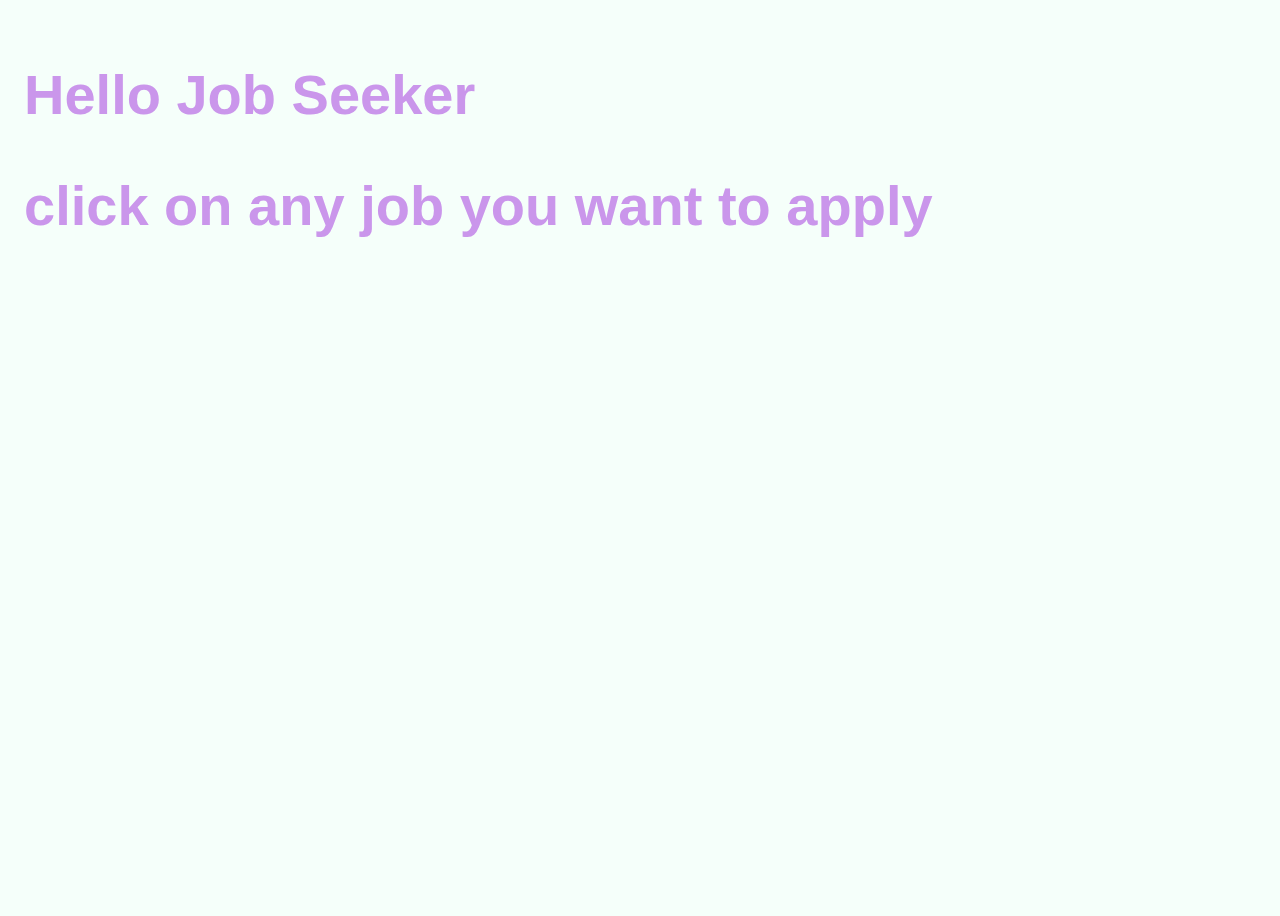
<file: jobs.html>
<!DOCTYPE html>
<html lang="en">

<head>
    <meta charset="UTF-8">
    <meta http-equiv="X-UA-Compatible" content="IE=edge">
    <meta name="viewport" content="width=device-width, initial-scale=1.0">
    <title>Document</title>
    <link rel="stylesheet" href="./src/job.css">

    <script src="https://ajax.googleapis.com/ajax/libs/jquery/3.5.1/jquery.min.js"></script>

    <script>
        const value = `; ${document.cookie}`;
        const parts = value.split(`; auth_token=`);
        if (parts.length === 2) {
            token = parts.pop().split(';').shift();
        }
        console.log('asdasd', token);
        $.ajax({
            url: "https://zeyad-job-board-api.herokuapp.com/jobs",
            type: 'GET',
            headers: {
                "Authorization": 'Bearer ' + token
            },
            success: function (data) {
                console.log(data);
                var list_html = "<ol>";
                for (var i = 0; i < data.length; i++) {
                    list_html += `<li id= '${data[i].id}'>${data[i].title} : ${data[i].description}</li>`;
                }
                list_html += "</ol>"
                $("#playlist").html(list_html);
            },
            error: function (ajaxContext) {
                window.location.href = './';
            }
        });
    </script>
</head>

<body>
    <h1>Hello Job Seeker</h1>
    <h2>click on any job you want to apply</h1>
        <div id="playlist">
        </div>
        <script>
            window.addEventListener("load", function () {
                document.getElementById("playlist").addEventListener("click", function (e) {
                    $.ajax({
                        url: `https://zeyad-job-board-api.herokuapp.com/jobs/${e.target.id}/applications`,
                        type: 'POST',
                        headers: {
                            "Authorization": 'Bearer ' + token
                        },
                        success: function (data) {
                            alert(
                                `you applied successfully to ${e.target.innerText.substr(0,e.target.innerText.indexOf(':'))}`);
                        },
                        error: function (err) {
                            alert(err.responseJSON.message);
                        }
                    });
                });
            });
        </script>
</body>

</html>
</file>
<file: src/job.css>
* {
    box-sizing: border-box;
}

h1,
h2 {
    color: #ca96eb;
    font-size: 3.5rem;
}

ol,
ul {
    margin: 0;
    padding: 0;
    list-style: none;
    display: grid;
    grid-gap: 1rem;
}

li {
    display: grid;
    grid-template-columns: 0 1fr;
    grid-gap: 1.75em;
    align-items: start;
    font-size: 1.5rem;
    line-height: 1.25;
    max-width: 100%;
}

ul li::before {
    content: attr(data-icon);
    font-size: 1.25em;
}

ol {
    --li-bg: rgb(133, 121, 133);
    counter-reset: orderedlist;
}

ol li::before {
    counter-increment: orderedlist;
    content: counter(orderedlist);
    font-family: "Indie Flower";
    font-size: 1.25em;
    line-height: 0.75;
    width: 1.5rem;
    padding-top: 0.25rem;
    text-align: center;
    color: #fff;
    background-color: var(--li-bg);
    border-radius: 0.25em;
}

body {
    min-height: 100vh;
    padding: 1rem;
    font-family: "Baloo 2", sans-serif;
    color: #3c2948;
    background-color: mintcream;
    grid-template-columns: repeat(auto-fit, minmax(30ch, 1fr));
}
</file>
